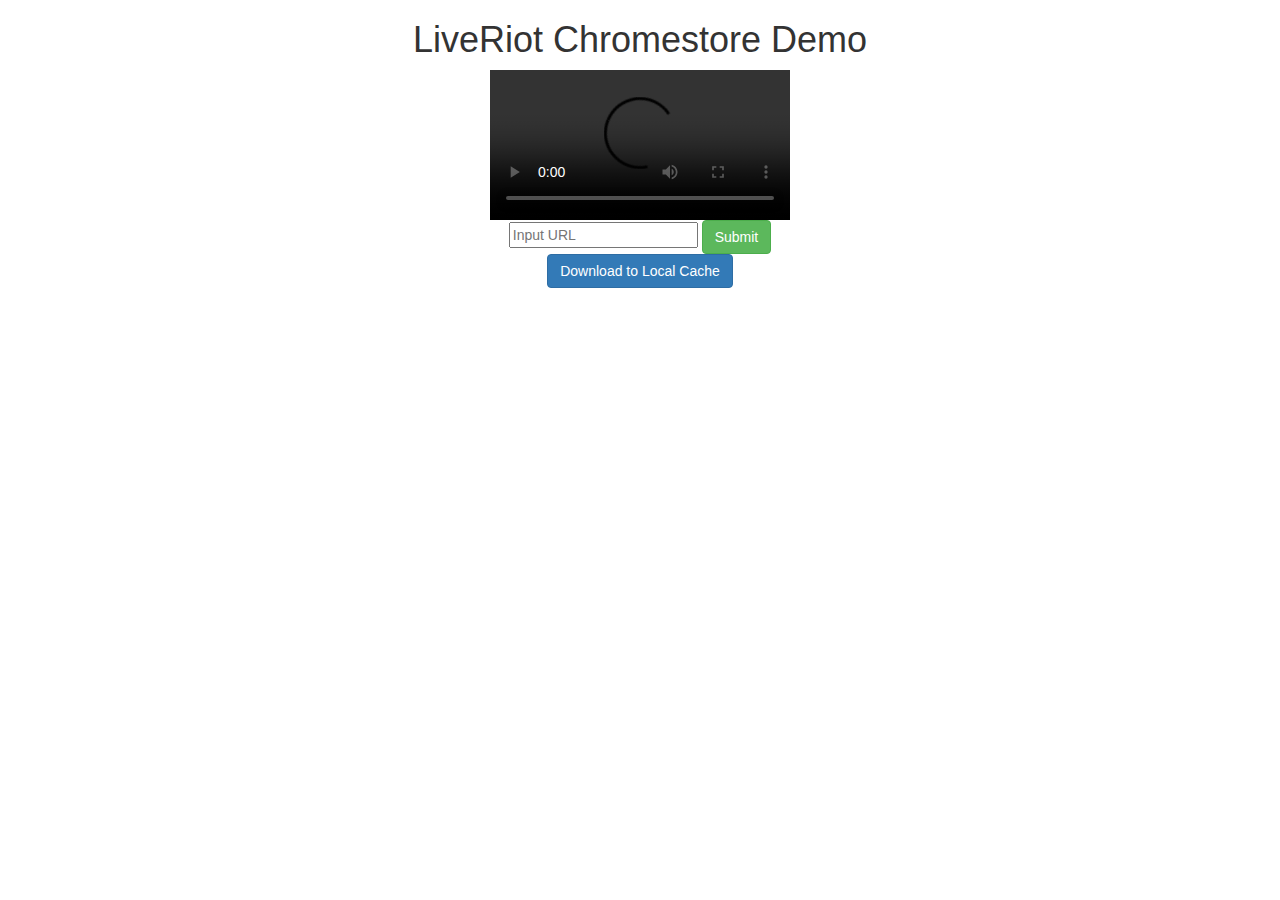
<file: www/chromestore/demo.html>
<html>
    <head>
        <script src="http://code.jquery.com/jquery-1.10.1.min.js"></script>
        <link href="http://cdnjs.cloudflare.com/ajax/libs/twitter-bootstrap/3.0.0-rc2/css/bootstrap.min.css" rel="stylesheet">
        <script src="chromestore.js"></script>
        <script src="demo.js"></script>
    </head>

    <body>
        <div style="text-align: center;">
            <h1> LiveRiot Chromestore Demo </h1>
            <div><video id="vid" src="" controls></video></div>
            <div>
                <input id="url" placeholder="Input URL" type="text"/>
                <input id="fb" type="button" class="btn btn-success" value="Submit"/>
            </div>  
            <input id="downloadToLocal" type="button" class="btn btn-primary" value="Download to Local Cache"/>
        </div>
    </body>

    <script>
        

    </script>

</html>
</file>
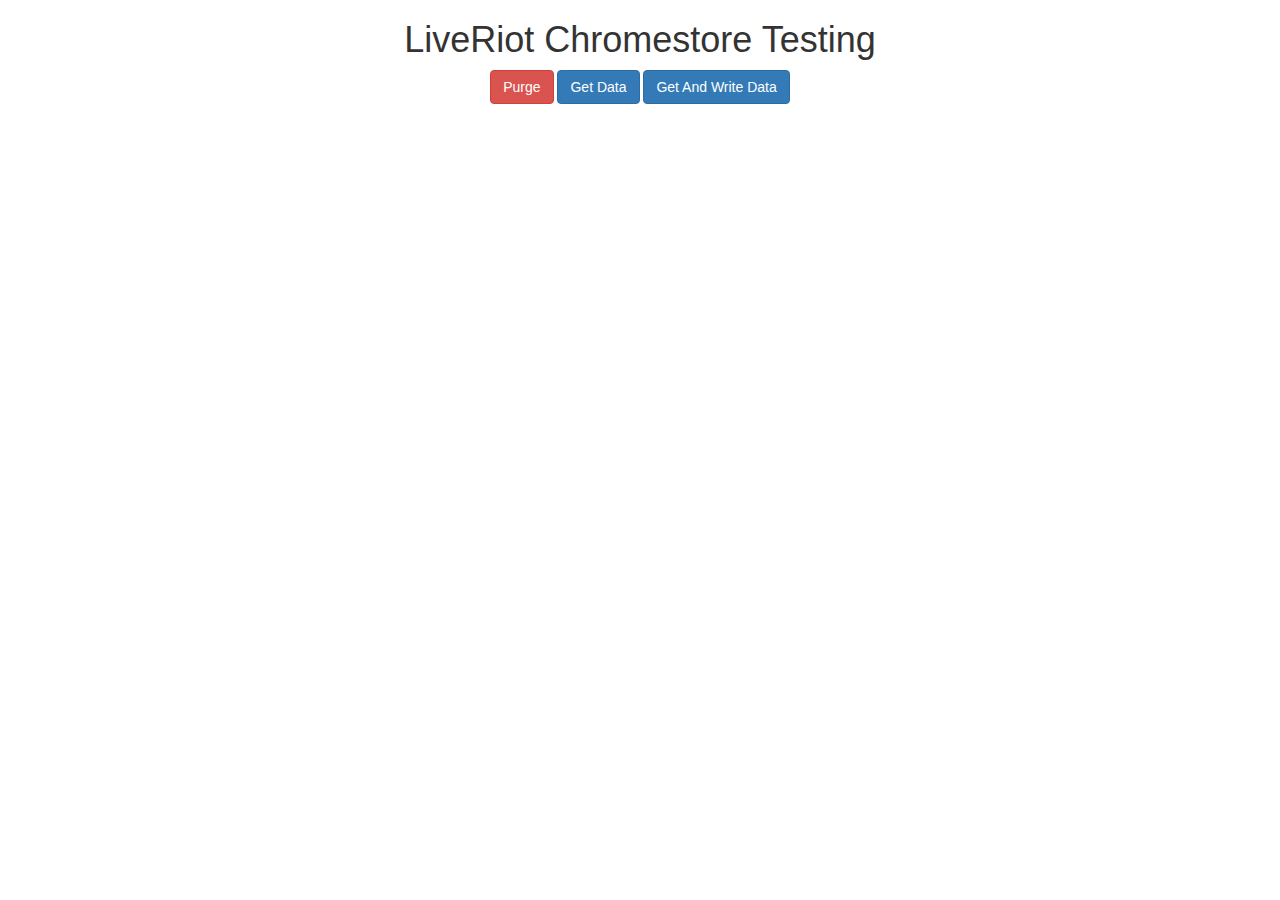
<file: www/chromestore/test-chromestore.html>
<html>
    <head>
        <script src="http://code.jquery.com/jquery-1.10.1.min.js"></script>
        <link href="http://cdnjs.cloudflare.com/ajax/libs/twitter-bootstrap/3.0.0-rc2/css/bootstrap.min.css" rel="stylesheet">
        <script src="chromestore.js"></script>
        <script src="test-chromestore.js"></script>
    </head>

    <body>
        <div style="text-align: center;">
            <h1> LiveRiot Chromestore Testing </h1>
            <!--<video id="vid" src="" controls></video>-->
            <!--<input id="f" type="file"/>-->
            <!--<input id="url" placeholder="Input URL" type="text"/>-->
            <!--<input id="fb" type="button" value="Submit"/>-->
            <input id="purgeButton" class="btn btn-danger" type="button" value="Purge"/>
            <input id="getDataButton" class="btn btn-primary" type="button" value="Get Data"/>
            <input id="getAndWriteDataButton" class="btn btn-primary" type="button" value="Get And Write Data"/>
        </div>
    </body>

    <script>
        

    </script>

</html>
</file>
